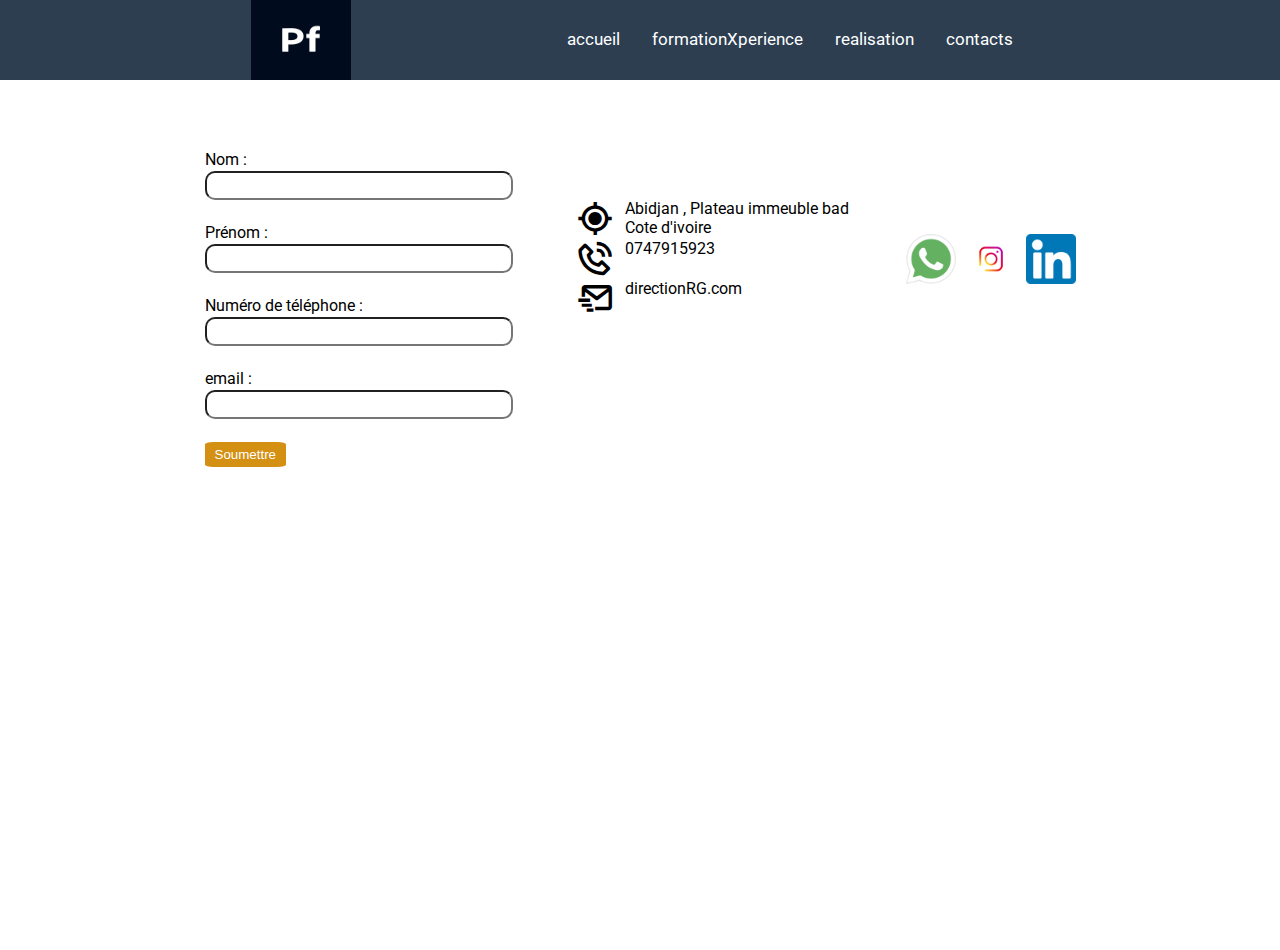
<file: html/contacts.html>
<!DOCTYPE html>
<html>
    <head>
        <meta charset="UTF-8">
        <link rel="stylesheet" href="/css/style.css">
        <link href='https://unpkg.com/boxicons@2.1.4/css/boxicons.min.css' rel='stylesheet'>
        <meta name="viewport" content="width=, initial-scale=1.0">
        <title>cheickpointCss</title>
        <link rel="icon" href="/image/contacts.png" type="image/x-icon"/>
        <!--la police roboto via line google-->
        <link rel="preconnect" href="https://fonts.googleapis.com">
        <link rel="preconnect" href="https://fonts.gstatic.com" crossorigin>
        <link href="https://fonts.googleapis.com/css2?family=Prompt:wght@300&family=Roboto:ital,wght@1,500&family=Work+Sans:wght@100&display=swap" 
        rel="stylesheet">
    </head>
    <body class="">
        <header>
                <!--notre barre de navigation-->
            <div class="menu" style="background-color: rgb(44, 62, 80);">
                <img src="/image/pff.jpg" alt="Logo">
                <nav class="nav">
                  <a href="index.html" class="active">accueil</a>
                  <a href="/html/fomXperience.html">formationXperience</a>
                  <a href="/html/reali.html" >realisation</a>
                  <a href="/html/contacts.html" >contacts</a>
                </nav>
              </div>
        </header>
        <main>

            <div class="contact">

                <div class="formulaire">
                    <form>
                        <label for="nom">Nom :</label>
                        <input type="text" id="nom" name="nom" required><br><br>
                        
                        <label for="prenom">Prénom :</label>
                        <input type="text" id="prenom" name="prenom" required><br><br>
                        
                        <label for="telephone">Numéro de téléphone :</label>
                        <input type="tel" id="telephone" name="telephone" required><br><br>
                        
                        <label for="email">email :</label>
                        <input type="email" id="email" name="yrmail" required><br><br>
                       
                        
                        <input type="submit" value="Soumettre"> 
                      </form>
                </div>

                <div class="adresse" >  
                    <div class="bureau">
                        <i class='bx bx-current-location' ></i>
                        <div class="loc"> Abidjan , Plateau immeuble bad <br> Cote d'ivoire</div>
                    </div>
                    <div class="contacts">
                        <i class='bx bx-phone-call'></i>
                        <div class="call"> 0747915923</div>
                    </div>
                    <div class="mail">
                        <i class='bx bx-mail-send' ></i>
                        <div class="fax"> directionRG.com</div>
                    </div>

                </div>

                <div class="nosReseaux">
                        <a href=""><img src="/image/what.png" alt="whatsapp"></a>
                        <a href=""><img src="/image/ig.png" alt="instagram"></a>
                        <a href=""><img src="/image/link.png" alt="linked"></a>
                </div>





            </div>


        </main>
</file>
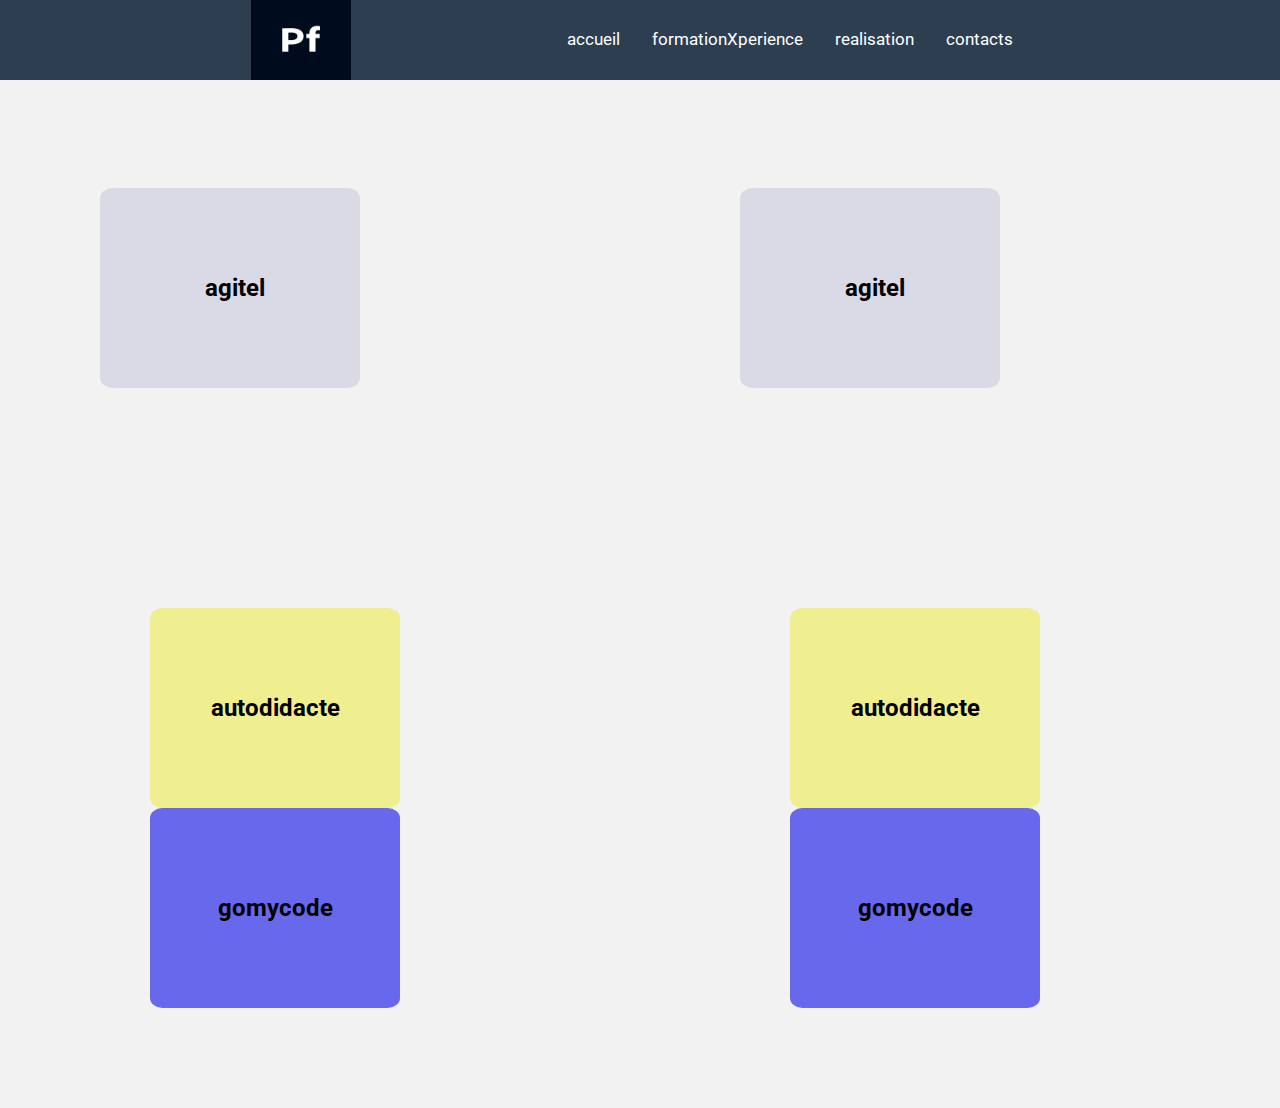
<file: html/fomXperience.html>
<!DOCTYPE html>
<html>
    <head>
        <meta charset="UTF-8">
        <link rel="stylesheet" href="/css/style.css">
        <meta name="viewport" content="width=, initial-scale=1.0">
        <title>formationXperience</title>
        <link rel="icon" href="/image/xpericence.png" type="image/x-icon"/>
        <!--la police roboto via line google-->
        <link rel="preconnect" href="https://fonts.googleapis.com">
        <link rel="preconnect" href="https://fonts.gstatic.com" crossorigin>
        <link href="https://fonts.googleapis.com/css2?family=Prompt:wght@300&family=Roboto:ital,wght@1,500&family=Work+Sans:wght@100&display=swap" 
        rel="stylesheet">
    </head>
    <body class="page2">
        <header >
                <!--notre barre de navigation-->
            <div class="menu" style="background-color: rgb(44, 62, 80);">
                <img src="/image/pff.jpg" alt="Logo">
                <nav class="nav">
                  <a href="/index.html" class="active">accueil</a>
                  <a href="html/fomXperience.html">formationXperience</a>
                  <a href="/html/reali.html">realisation</a>
                  <a href="/html/contacts.html">contacts</a>
                </nav>
              </div>
        </header>
        <br>
        <main class="formationxperience">
            
            <div class="formation">
                
                  <div class="first">
                    <h2>agitel</h2>
                  </div>  
                  <div class="second">
                    <h2>autodidacte</h2>
                  </div>  
                  <div class="third">
                    <h2>gomycode</h2>
                  </div>  

            </div>
            <div class="formation">
                
                <div class="first">
                  <h2>agitel</h2>
                </div>  
                <div class="second">
                  <h2>autodidacte</h2>
                </div>  
                <div class="third">
                  <h2>gomycode</h2>
                </div>  

          </div>
           
           


        </main>
        <footer>

        </footer>
</file>
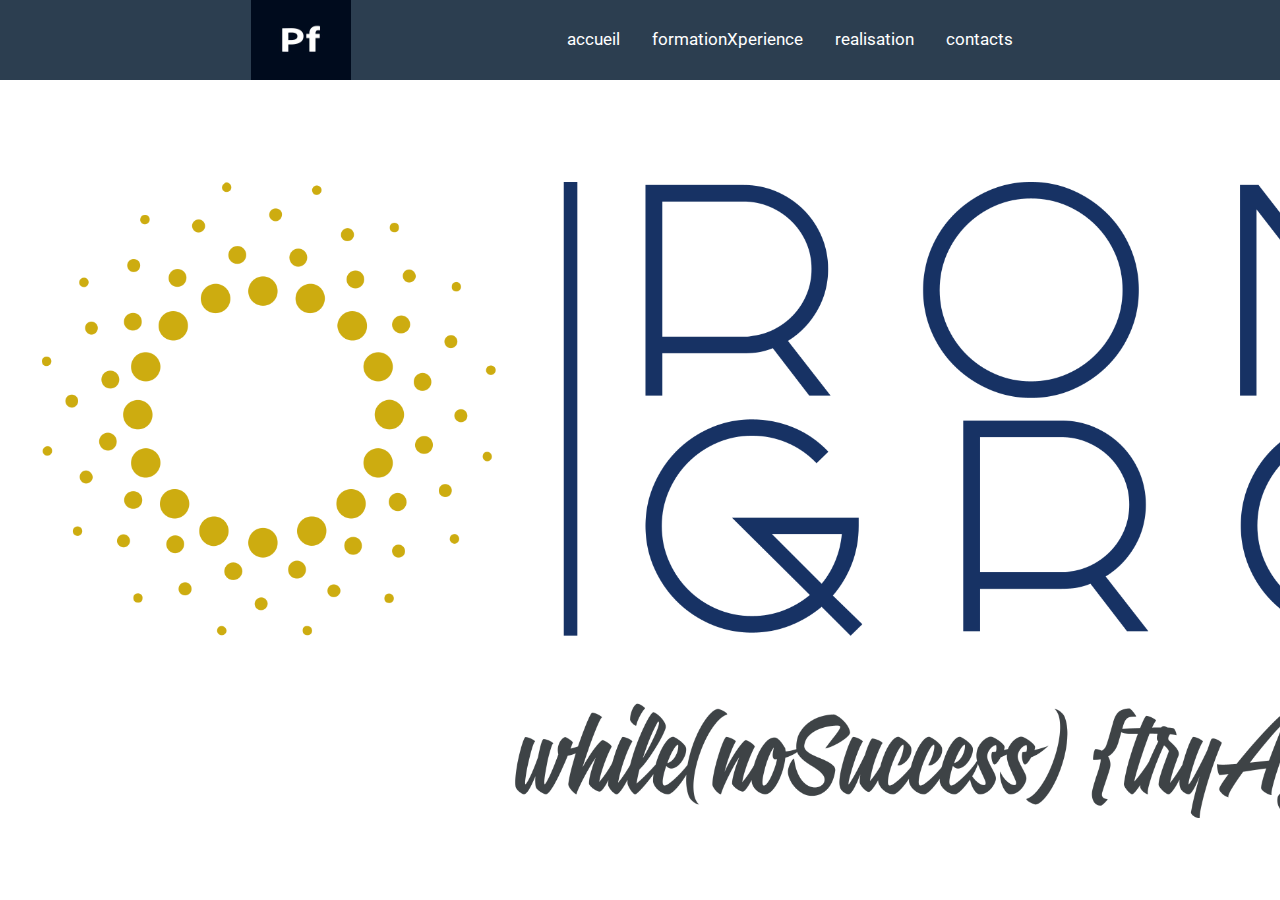
<file: html/reali.html>
<!DOCTYPE html>
<html>
    <head>
        <meta charset="UTF-8">
        <link rel="stylesheet" href="/css/style.css">
        <meta name="viewport" content="width=, initial-scale=1.0">
        <title>formationXperience</title>
        <link rel="icon" href="/image/xpericence.png" type="image/x-icon"/>
        <!--la police roboto via line google-->
        <link rel="preconnect" href="https://fonts.googleapis.com">
        <link rel="preconnect" href="https://fonts.gstatic.com" crossorigin>
        <link href="https://fonts.googleapis.com/css2?family=Prompt:wght@300&family=Roboto:ital,wght@1,500&family=Work+Sans:wght@100&display=swap" 
        rel="stylesheet">
    </head>
    <body class="page3" >
        <header >
                <!--notre barre de navigation-->
            <div class="menu" style="background-color: rgb(44, 62, 80);">
                <img src="/image/pff.jpg" alt="Logo">
                <nav class="nav">
                  <a href="/index.html" class="active">accueil</a>
                  <a href="/html/fomXperience.html">formationXperience</a>
                  <a href="/html/reali.html">realisation</a>
                  <a href="/html/contacts.html">contacts</a>
                </nav>
              </div>
        </header>
        <main class="mainreali">
        <div class="realisation">
            <div >
                <p></p>
            </div>
            <div >
                
                
                
            </div>
        </div>

        </main>
        <footer>

        </footer>
        
            
        </body>
        </html>
</file>
<file: css/style.css>
/*les balises racines */
 /*avec le margin et le padding on s'assure de ne pas avoir re rembourage*/
/*le height permet de definir tout les elements enfant a prendre toute les pages du navigateur*/
 html, body {
  margin: 0;
  padding: 0;
  height: 100%;
}
 
 /*le body du site de la page 1*/
 .page1 {
  background-color: rgb(44, 62, 80);
 }
 
 
 
 /*le menu global de notre site */
 .menu {
    position: fixed;
    top: 0;
    margin: 0;
    display: flex;
    justify-content: center;
    align-items: center;
    width: 100%;
    z-index: 1;
 }

/*le logo portofolio*/
img {
    position: relative;
    float: left;
    width: 100px ;
    height:80px ;
  }
  /*positionement du menu*/
  /*position relative pour ne pas que les elements environnant agisse sur la balise*/
  /*le float right pour le mettre a droite et le margin pour crerr le decalage*/
  nav  {
    position: relative;
    float: right;
    margin-left: 200px;
  }  
  
  /* style des liens de la barre de navigattion  */
  /*inline block pour qu'ils se mettent tous sur la meme ligne*/

  .nav a {
    float: left;
    display: inline-block;
    text-align: center;
    padding: 14px 16px;
    text-decoration: none;
    font-size: 17px;
    font-family: 'roboto', sans-serif;
    color:white;
    border-bottom: 3px solid transparent;
  }
  /*les liens au survol*/
  .nav a:hover {
  border-bottom: 3px rgb(47, 255, 217);
  color: rgb(47, 255, 217);
  text-decoration: none;
  }
  
  /*les liens actifs*/
  .nav a:active {
    border-bottom: 3px  rgb(193, 255, 47);
  }


  /*le main de notre premiere page*/
  /*flexdirectio row pour que les elements enfants soient sur la meme ligne*/
  /*space evenely pour qlespace entre les enfants axe horizontal et align items pour laxe vertical*/
  .mainindex {
    display: flex;
    flex-direction: row;
    justify-content: space-evenly;
    align-items: center;
    margin-top: 200px;
    margin-left: 200px;
  }
  /*notre paragraphe*/
.mainindex p {
    color: rgb(255, 255,255);
    font-family: 'roboto',sans-serif;
    margin-left: 150px;
    text-align: start;
  }
/*la balise pour le nom*/
  .nom  {
    font-weight: 200px;
    font-size: 20px;
  }
/*la balise de la fonction*/
  .fonction  {
    font-size: 10px;
  }

  /*l'image du developpeur */
  .image { 
    width: 322px;
    height: 350px;
    border-radius: 40%;
    margin-right: 300px;
  }


  /*notre footer*/
  
  .copy p {
    color: white;
    font-family: 'roboto', sans-serif;;
  }

  /*l position fixed garde le footer en bas 
  bottom a 0 le colle en bas */
  footer{
    position: fixed;
    width: 100%;
    bottom: 0;
  }

  /*notre deuxieme page formationXperience**********/

  .page2{
    background-color: #f2f2f2;
  }

  /*balise formationxperience il sagit de la balise parent main*/
  .formationxperience {
    display: flex;
  }

  /*la balise fomrtaion enfant qui a plusieurs balises enfant */
/*display flex pour les propriete flex box*/
/*flexwrap pour que ces elements enfants se mettent sur la meme ligne et si le container est au max de sa largeur*/
/*lelement passe a la ligne ainsi de suite ce code est valable pour la partie experience*/
  .formation {
    display: flex;
    flex-wrap: wrap;
    width: 800px;
    margin-left: 100px;
    margin-top: 20px;
    font-family: 'roboto', sans-serif;
    
  }

  /*lesformations*/
  /*grace au flexdirection les enfants de cette balise se mettront l'un en dessous de l'autre*/
  /*les margin defini ici creeront le model de cascade */
  .first  {
    display:flex;
    background-color:rgb(218, 218, 230);
    justify-content: center;
    align-items: center;
    padding-left: 10px;
    padding-right: 0;
    flex-direction: column;
    border-radius: 5%;
    width: 250px;
    height: 200px;
    margin-top: 150px;
    margin-right: 20px;
  }
  .second {
    display:flex;
    background-color:rgb(239, 239, 143);
    justify-content: center;
    align-items: center;
    padding-left: 0;
    padding-right: 0;
    flex-direction: column;
    border-radius: 5%;
    width: 250px;
    height: 200px;
    margin-top: 220px;
    margin-left: 50px;
    
  }
  .third {
    display:flex;
    background-color:rgb(104, 104, 237);
    justify-content: center;
    align-items: center;
    padding-left: 0;
    padding-right: 0;
    flex-direction: column;
    border-radius: 5%;
    width: 250px;
    height: 200px;
    margin-top:0;
    margin-left:50px;
    margin-bottom: 100px;
  }


  /*la troisieme page***********/

  .page3 {
background-image: url(/image/logo_transparent_background.png);
background-repeat: no-repeat;
background-size: cover;
background-position: -90px 50px;


  }

  .mainreali {
    display: flex;
    align-items: center;
    justify-content: center;
  }
.realisation {
  display: flex;
  flex-wrap: wrap;
  width: 2500px;
  align-content: space-evenly;
  margin-top: 350px;
  align-items: center;
  justify-content: center;
}

.unmot , .animationlogo {
  width: 300px;
  height: 300px;
  align-items: center;
}

/*la page 4______________________________________________________________________________*/

/*balise principale*/
.contact {
  display: flex;
  flex-wrap: nowrap;
  margin-top: 50px;
  align-items: center;
  justify-content: center;
}


/*le formulaire la dispostion  */
form {
  width: 300px;
  margin: 0 auto;
  margin-top: 100px;
  margin-right: 50px;
}

/*les nomes des champs */
label {
  display: block;
  margin-bottom: 2px;
  font-family: "roboto" , sans-serif;
}
/*les champs de saisie */
input[type="text"],
input[type="tel"] ,
input[type="email"] {
  width: 100%;
  padding: 2px;
  margin-bottom: 5px;
  border-radius: 10px;
  font-family: "prompt", sans-serif;
}
/*le bouton de soumission*/
input[type="submit"] {
  background-color:rgb(211, 144, 18);
  color: white;
  padding: 5px 10px;
  border: none;
  border-radius: 10%;
  cursor: pointer;

}

/*les moyens de contacts bureaux-contacts-mail*/
.adresse {
  margin-right: 20px;
}

/*la disposition de nos trois moyens de contacts*/
.mail , .contacts , .bureau {
  display: flex;
  flex-wrap: wrap;
  padding-left: 20px;
  font-family: "roboto" , sans-serif;
}

.fax ,.call ,.loc {
  padding-left: 10px;
  padding-right: 7px;
}
 /*la taille de nos icons de chez boxicons*/
i {
  font-size: 40px;
}

/*nos reseau sociaux */
 .nosReseaux img {
  height: 50px;
  width: 50px;
  padding-left: 10px;
 }

 .nosReseaux {
  display: inline-block;
  margin-left: 20px;
 }
</file>
